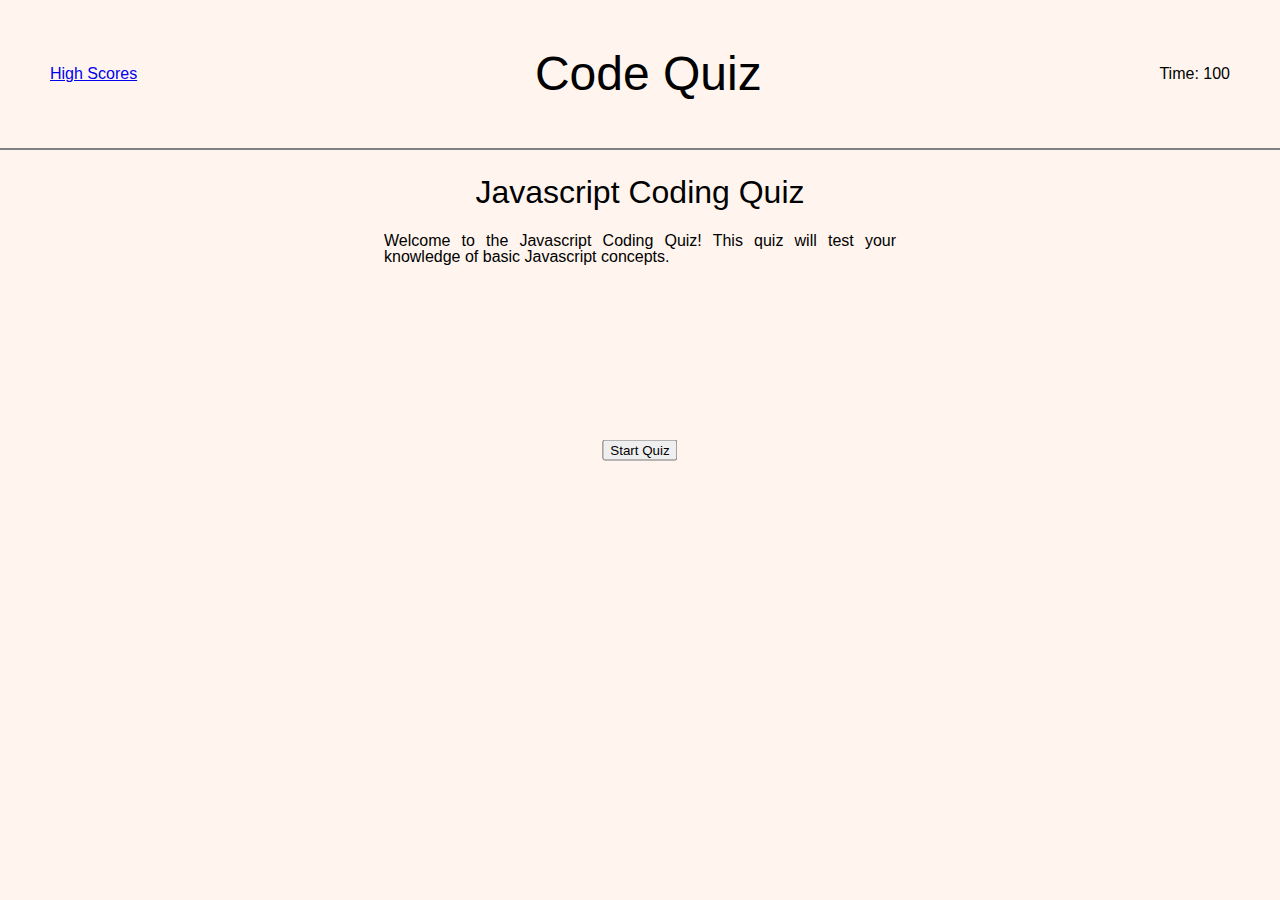
<file: index.html>
<!DOCTYPE html>
<html lang="en">
    <head>
        <meta charset="UTF-8" />
        <meta http-equiv="X-UA-Compatible" content="IE=edge" />
        <meta name="viewport" content="width=device-width, initial-scale=1.0" />
        <link rel="stylesheet" href="./assets/css/reset.css" />
        <link rel="stylesheet" href="./assets/css/style.css" />
        <title>Code Quiz</title>
    </head>
    <body>
        <header>
            <nav><a href="./highscores.html">High Scores</a></nav>
            <h1>Code Quiz</h1>
            <h3>Time: <span id="timer">100</span></h3>
        </header>
        <main>
            <section id="title" class="title">
                <h2>Javascript Coding Quiz</h2>
                <p>
                    Welcome to the Javascript Coding Quiz! This quiz will test
                    your knowledge of basic Javascript concepts.
                </p>
                <div class="center">
                    <button id="start-quiz">Start Quiz</button>
                </div>
            </section>
            <section id="questions" class="quiz">
                <h2 id="current-question"></h2>
                <div class="wrapper">
                    <ol id="answers"></ol>
                </div>
            </section>
            <section id = "results" class="results">
                <h2>All done!</h2>
                <p>Your final score is: <span id="final-score"></span>.</p>
                <form>
                    <input type="text" name="initials" id="initials" />
                    <button type="submit" id="submit">Submit</button>
                </form>
            </section>
            <div>
                <h3 id="feedback"></h3>
            </div>
        </main>
        <script src="./assets/js/Score.js"></script>
        <script src="./assets/js/questions.js"></script>
        <script src="./assets/js/logic.js"></script>
    </body>
</html>
</file>
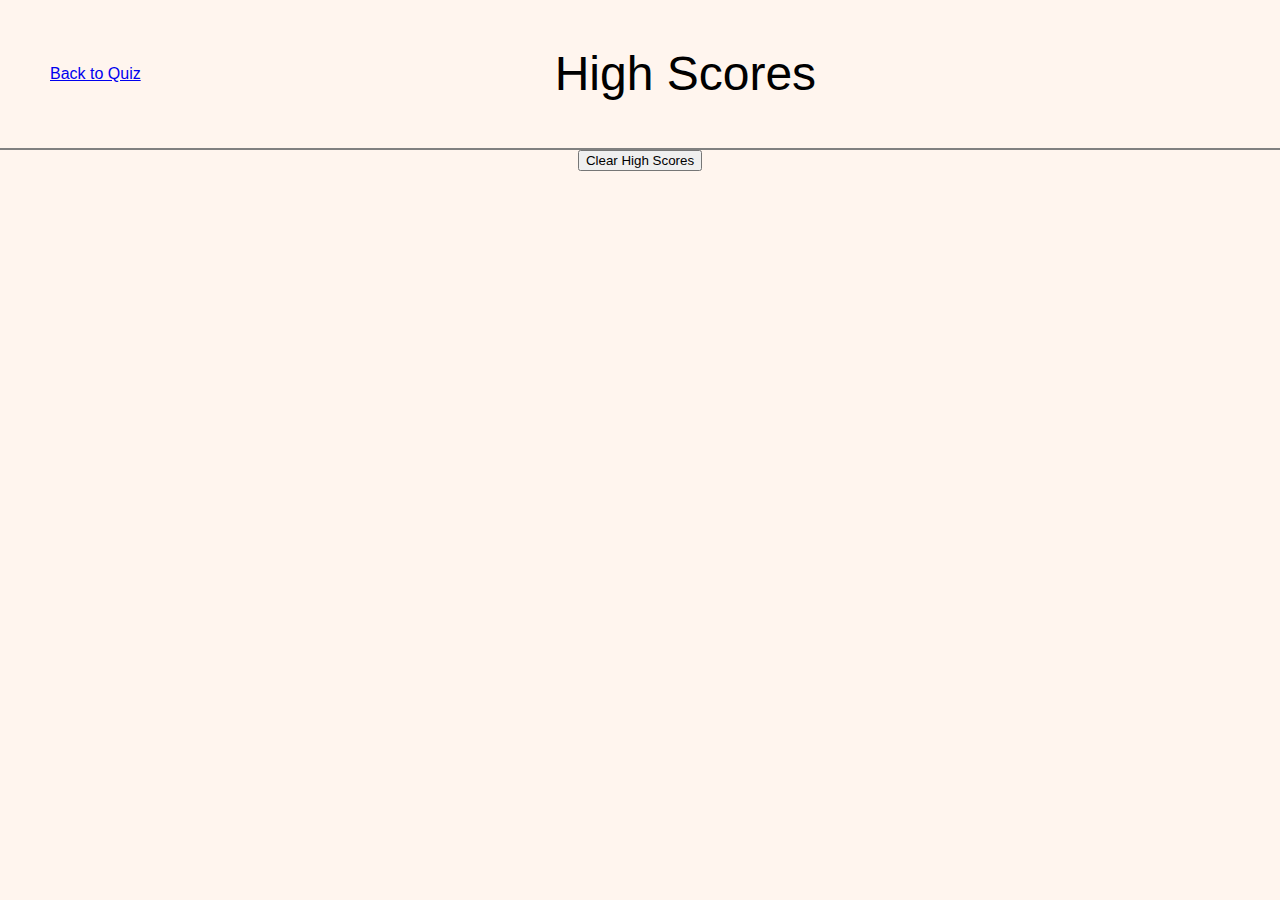
<file: highscores.html>
<!DOCTYPE html>
<html lang="en">
    <head>
        <meta charset="UTF-8" />
        <meta http-equiv="X-UA-Compatible" content="IE=edge" />
        <meta name="viewport" content="width=device-width, initial-scale=1.0" />
        <link rel="stylesheet" href="./assets/css/reset.css" />
        <link rel="stylesheet" href="./assets/css/style.css" />
        <title>Code Quiz High Scores</title>
    </head>
    <body>
        <header>
            <nav><a href="./index.html">Back to Quiz</a></nav>
            <h1>High Scores</h1>
            <div></div>
        </header>
        <main>
            <div class="wrapper">
                <ul id="scores-list"></ul>
                <button id="clear-scores">Clear High Scores</button>
            </div>
        </main>
        <script src="./assets/js/Score.js"></script>
        <script src="./assets/js/scores.js"></script>
    </body>
</html>
</file>
<file: assets/css/style.css>
body {
    font-family: sans-serif;
    background-color: seashell;
}

header {
    display: flex;
    flex-direction: row;
    justify-content: space-between;
    align-items: center;
    padding: 50px;
    border-bottom: 2px solid gray;
}

h1 {
    font-size: 48px;
}

main {
    text-align: left;
    margin: 0 30%;
}

#title p{
    text-align: justify;
}

h2 {
    text-align: center;
    font-size: 32px;
    margin: 5%;
}

#start-quiz {
    margin: 0;
    position: absolute;
    top: 50%;
    left: 50%;
    transform: translate(-50%, -50%);
}

.wrapper {
    display: flex;
    flex-direction: column;
    align-items: center;
}
.wrapper button {
    width: fit-content;
}

#scores-list li{
    font-size: larger;
    font-weight: bolder;
    text-align: center;
    margin: 10px;
}

#results {
    display: flex;
    flex-direction: column;
    align-items: center;
    text-align: center;
}

#results p {
    margin: 5px;
}

#feedback {
    font-size: large;
    font-style: italic;
    color: gray;
    text-align: center;
    margin: 15px;
}

ol {
    list-style: decimal outside;
}
</file>
